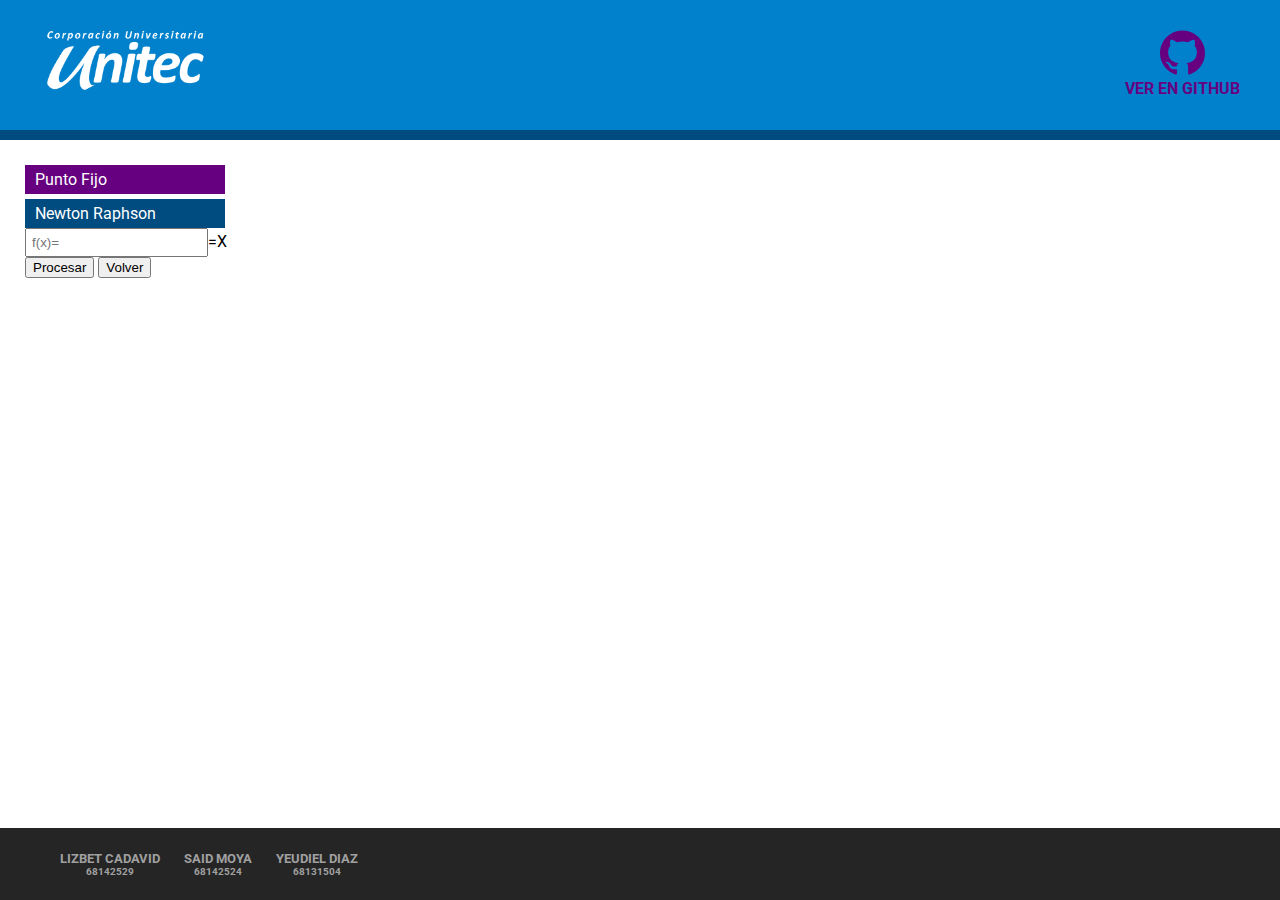
<file: EcuacionesNoLineales.html>
<!DOCTYPE HTML>
<html>
	<head>
		<title>Ecuaciones No Lineales- Análisis Numérico</title>
		<meta http-equiv="Content-Type" content="text/html; charset=utf-8" />
		<meta name="viewport" content="width=device-width, initial-scale=1.0, user-scalable=no" />
		<meta name="HandheldFriendly" content="true" />
		<link href='http://fonts.googleapis.com/css?family=Roboto:400,100,300,500,700,900' rel='stylesheet' type='text/css'>
		<link href="css/style.css" rel='stylesheet' type='text/css'>
		<link href="css/no-lineales.css" rel='stylesheet' type='text/css'>
	</head>
	<body>
		<div id="container">
			<div id="bg"></div>
			<div id="header">
				<b href="index.html">
				<img src="images\LogoUnitec.png"/>
				</b>
				<a href="https://github.com/Dyeudiel/AnalisisNumerico" target="_blank"><img src="images\github-logo.svg"/>
				<div>VER EN GITHUB</div></a>
			</div>

			<div id="main-nolineal" class="Table">
				<div class="table-row">
					<form id="entradas" class="table-cell">

						<a href="#" class="selected">Punto Fijo</a>
						<a href="#">Newton Raphson</a>
						<!-- <a href="#">Secante</a> -->

						<div class="datos selected">
							<span></span><input type="text" placeholder="f(x)=" class="ecuacion"/><span class="equal">=X</span>
						</div>
						<div class="datos">
						<span></span><input type="text" placeholder="f(x)=" class="ecuacion"/><span class="equal">=0</span>
						<span></span><input type="text" placeholder="f '(x)=" class="dEcuacion"/><span class="equal">=0</span>
						<span></span><input type="text" placeholder="Valor Inicial" class="xIni"/>

						</div>
						<div class="datos">
						<span></span><input type="text" placeholder="f(x)=" class="ecuacion"/><span class="equal">=X</span>

						</div>
						<button type="submit">Procesar</button>
						<button type="button" id="Volver">Volver</button>
					</form>
					<div class="table-cell tabs-result">
							<div id="resPuntoFijo" class="selected">
							<div id="plotPuntoFijo"></div>
							<div class="resData">
								<div class="Interpola"></div>
								<div class="table tablaErrores"></div>
							</div>
						</div>
						<div id="resNewtonRaphson">
							<div id="plotNewtonRaphson"></div>
							<div class="resData">
								<div class="Interpola"></div>
								<div class="table tablaErrores"></div>
							</div>
						</div>
						<!-- <div id="resSecante">
							<div id="plotSecante"></div>
							<div class="resData">
								<div class="Ecuacion"></div>
								<div class="table tablaErrores"></div>
							</div>
						</div> -->
					</div>
				</div>
			</div>

			<div id="footer">
				<div id="footer-content">
				<h3>LIZBET CADAVID
					<div>68142529</div></h3>
				<h3>SAID MOYA
					<div>68142524</div></h3>
				<h3>YEUDIEL DIAZ
					<div>68131504</div></h3>
				</div>
			</div>
		</div>
		<script src="js/jquery.min.js"></script>
		<script src="js/noty.js"></script>
		<script src="js/math.js"></script>
		<script src="js/d3.min.js"></script>
		<script src="js/function-plot.js"></script>
		<script src="js/no-lineales.js"></script>
	</body>
</html>
</file>
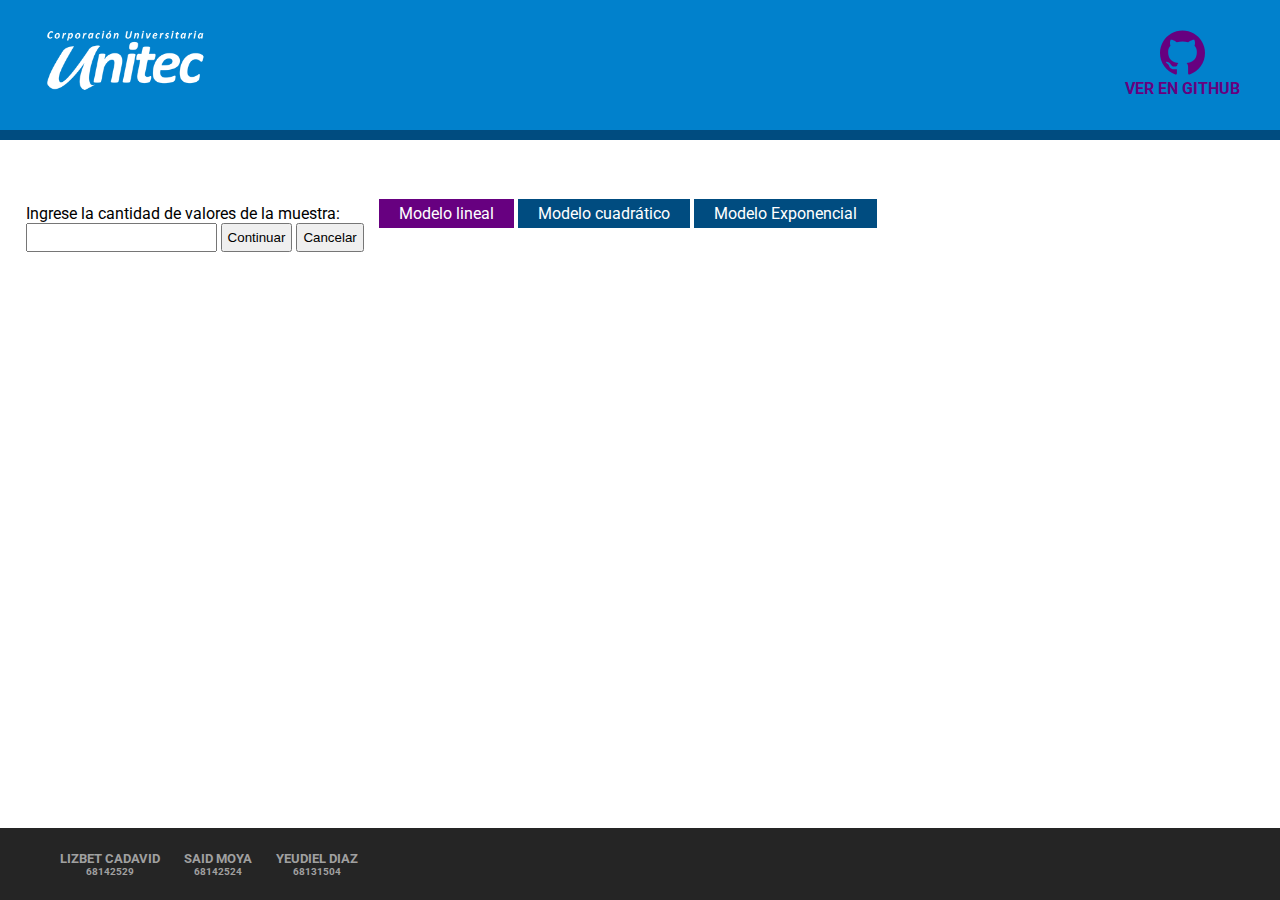
<file: MinimosDeFunciones.html>
<!DOCTYPE HTML>
<html>
	<head>
		<title>Mínimos Cuadrados- Análisis Numérico</title>
		<meta http-equiv="Content-Type" content="text/html; charset=utf-8" />
		<meta name="viewport" content="width=device-width, initial-scale=1.0, user-scalable=no" />
		<meta name="HandheldFriendly" content="true" />
		<link href='http://fonts.googleapis.com/css?family=Roboto:400,100,300,500,700,900' rel='stylesheet' type='text/css'>
		<link href="css/style.css" rel='stylesheet' type='text/css'>
		<link href="css/style-minimos.css" rel='stylesheet' type='text/css'>
	</head>
	<body>
		<div id="container">
			<div id="bg"></div>
			<div id="header">
				<b href="index.html">
				<img src="images\LogoUnitec.png"/>
				</b>
				<a href="https://github.com/Dyeudiel/AnalisisNumerico" target="_blank"><img src="images\github-logo.svg"/>
				<div>VER EN GITHUB</div></a>
			</div>

			<div id="main-minimos">
				<div class="table">
					<div class="table-row">
						<div class="table-cell" id="column-left">
							<form id="formulario">
								<label for="eq">Ingrese la cantidad de valores de la muestra:</label><br>
								<input type="number" id="NMuestra" value="" />
								<input type="submit" id="btnContinuar" value="Continuar" />
								<input type="button" id="Cancelar" value="Cancelar">
							</form>
							<div id="inputs"></div>
						</div>
						<div class="table-cell tabs-result">
							<a href="#" class="selected">Modelo lineal</a>
							<a href="#">Modelo cuadrático</a>
							<a href="#">Modelo Exponencial</a>
							<div id="resLineal" class="selected">
								<div id="plotLineal"></div>
								<div class="resData">
									<div class="Ecuacion"></div>
									<div class="table tablaErrores"></div>
								</div>
							</div>
							<div id="resCuad">
								<div id="plotCuad"></div>
								<div class="resData">
									<div class="Ecuacion"></div>
									<div class="table tablaErrores"></div>
								</div>
							</div>
							<div id="resExpon">
								<div id="plotExpon"></div>
								<div class="resData">
									<div class="Ecuacion"></div>
									<div class="table tablaErrores"></div>
								</div>
							</div>
						</div>
					</div>
				</div>
			</div>

			<div id="footer">
				<div id="footer-content">
				<h3>LIZBET CADAVID
					<div>68142529</div></h3>
				<h3>SAID MOYA
					<div>68142524</div></h3>
				<h3>YEUDIEL DIAZ
					<div>68131504</div></h3>
				</div>
			</div>
		</div>
		<script src="js/jquery.min.js"></script>
		<script src="js/d3.min.js"></script>
		<script src="js/function-plot.js"></script>
		<script src="js/minimos.js"></script>
	</body>
</html>
</file>
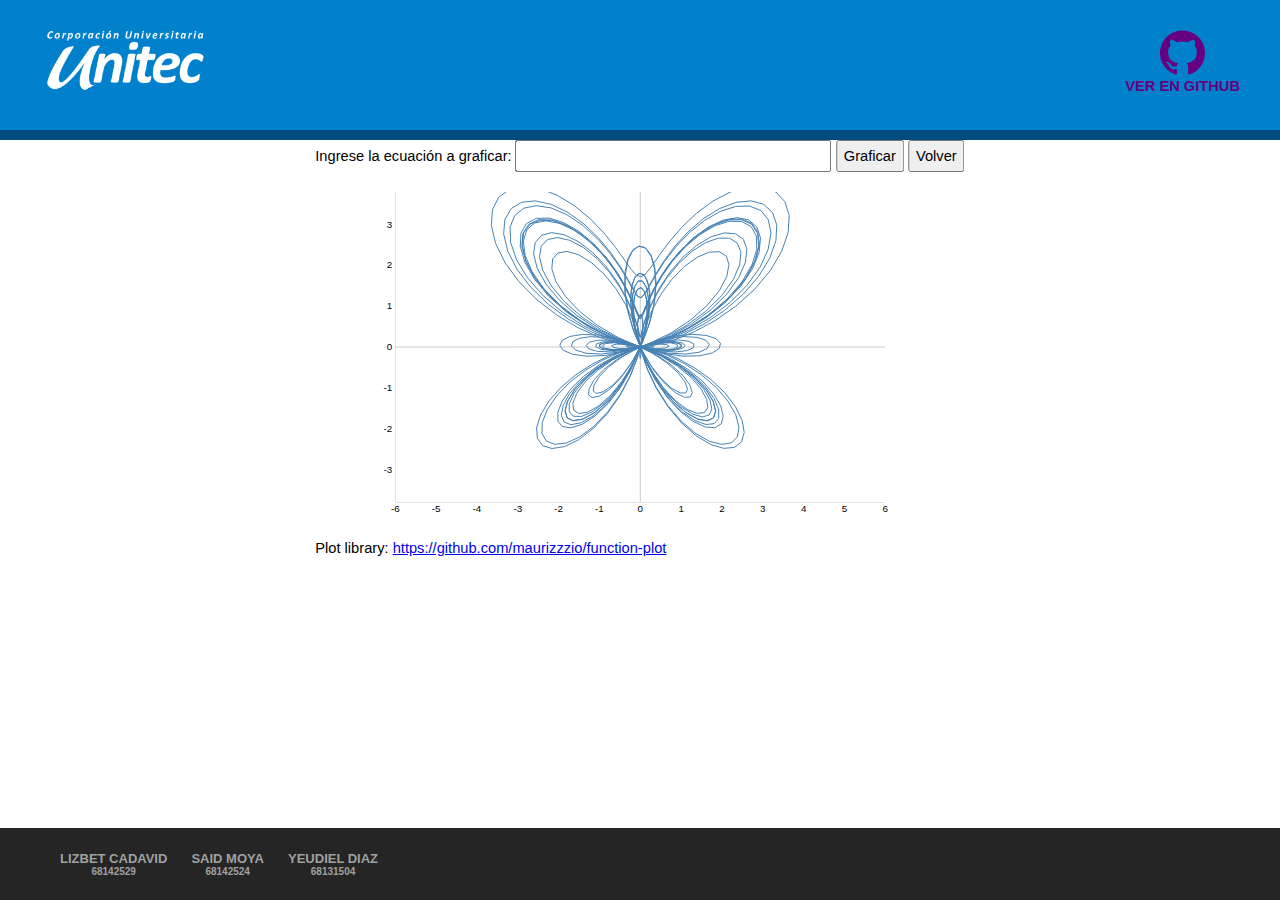
<file: plot.html>
<!DOCTYPE html>
<html>
<head>
	<title>Gráfica - Analisis Numerico</title>
	<script src="js/math.js"></script>
	<meta name="viewport" content="width=device-width, initial-scale=1.0, user-scalable=yes" />
	<meta http-equiv="Content-Type" content="text/html; charset=utf-8" />
	<!-- load http://maurizzzio.github.io/function-plot/ -->
	<script src="js/d3.min.js"></script>
	<script src="js/function-plot.js"></script>
	<link href="css/style.css" rel='stylesheet' type='text/css'>
	<style>
	#plot_wrapper{
		display: inline-block;
		left: 50%;
		transform: translateX(-50%);
		position: relative;
	}
	#plot_wrapper #plot{
		text-align: center;
	}

	input[type=text] {
	  width: 300px;
	}
	input {
	  padding: 6px;
	}
	body, html, input {
	  font-family: sans-serif;
	  font-size: 11pt;

	}
	form {
	  margin: 20px 0;
	}

	@media (max-width: 600px) {
		#plot_wrapper .function-plot{
			max-width: 300px;
		}
	}
	</style>
</head>
<body>
	<div id="container">
			<div id="bg"></div>
			<div id="header">
				<img src="images\LogoUnitec.png"/>
				<a href="https://github.com/Dyeudiel/AnalisisNumerico" target="_blank"><img src="images\github-logo.svg"/>
				<div>VER EN GITHUB</div></a>
			</div>

			<div id="plot_wrapper">
			<form id="form">
				<label for="eq">Ingrese la ecuación a graficar:</label>
				<input type="text" id="eq" value="" />
				<input type="submit" value="Graficar" />
				<input type="button" id="volver" value="Volver">
			</form>

			<div id="plot"></div>

			<p>
				Plot library: <a href="https://github.com/maurizzzio/function-plot" target="_blank">https://github.com/maurizzzio/function-plot</a>
			</p>
		</div>

			<div id="footer">
				<div id="footer-content">
				<h3>LIZBET CADAVID
					<div>68142529</div></h3>
				<h3>SAID MOYA
					<div>68142524</div></h3>
				<h3>YEUDIEL DIAZ
					<div>68131504</div></h3>
				</div>
			</div>
	</div>
	<script>
		function draw() {
			var values = [];
			var inputVal = document.getElementById('eq').value;

			if(inputVal.indexOf(';') !== -1){
				var tempArray = inputVal.split(";");

				for(var i in tempArray){
					values.push({
						fn: 		tempArray[i],
						sampler: 'builtIn',  // this will make function-plot use the evaluator of math.js
						graphType: 'polyline'
					})
				}
			}else if(inputVal == ''){
				values.push({
			    x: 'sin(t) * (exp(cos(t)) - 2 cos(4t) - sin(t/12)^5)',
			    y: 'cos(t) * (exp(cos(t)) - 2 cos(4t) - sin(t/12)^5)',
			    range: [-10 * Math.PI, 10 * Math.PI],
			    fnType: 'parametric',
			    graphType: 'polyline'
			  });
			}else{
				values.push({
					fn: inputVal,
					sampler: 'builtIn',  // this will make function-plot use the evaluator of math.js
					graphType: 'polyline'
				})
			}

			try {
				var instance = functionPlot({
					target: '#plot',
					data: values
				});

				if(inputVal !== ''){
					var xDomain = [-10, 10]
					var yDomain = [-1.897, 1.897]
					instance.programmaticZoom(xDomain, yDomain)
				}
			}
			catch (err) {
			  console.log(err);
			  alert(err);
			}
		}

		document.getElementById('form').onsubmit = function (event) {
			event.preventDefault();
			draw();
		};

		draw();
			document.getElementById('volver').onclick = function(){
			location.href = "index.html";
		};
	</script>
</body>
</html>
</file>
<file: css/style.css>
html, body{
	margin: 0;
  	font-family: 'Roboto', sans-serif;
	height: 100%;
}

.table{
	display: table;
}
.table-row{
	display: table-row;
}
.table-cell{
	display: table-cell;
	vertical-align: top;
}

#container{
	position: relative;
	height: 100%;
}

#container #header{
	height: 60px;
	padding: 40px;
	padding-top: 30px;
	padding-left: 40px;
	border-bottom: 10px solid #004C80;
	background-color: #0181CC;
}

#container #header img{
	height: 100%;
}

#container #header a{
	float: right;
	height: 100%;
	text-decoration: none;
	text-align: center;
	color: #670080;
	font-weight: bold;
}
#container #header a img{
	height: calc(100% - 15px);
}


#container #menu{
    position: absolute;
    text-align: center;
    width: 100%;
    top: 50%;
    margin: auto 0;
}

#container #menu a{
	display: inline-block;
	width: 150px;
	text-align: center;
	color: #252525;
	background-repeat: no-repeat;
	background-position: top center;
	background-size: 60px;
	padding-top: 50px;
	text-decoration: none;
}

#container #menu a#graph{
	background-image: url("icons/analytics-chart.svg");
}

#container #menu a#minim{
	background-image: url("icons/minimos.svg");
}

#container #menu a#ecuanolineal{
	background-image: url("icons/exponencial.svg");
}


#container #menu a.selected{
	cursor: pointer;
}
#container #menu #phantom{
	clear: both;
}

#container #footer{
	position: absolute;
	bottom: 0;
	left: 0; right: 0;
}

#container #footer-content{
	padding: 10px;
	padding-left: 40px;
	background-color: #252525;
}

#container #footer-content h3{
	color: #A0A0A0;
	display: inline-block;
	margin-left: 20px;
	font-size: 13px;
	text-align: center;
}
#container #footer-content h3 div{
	font-size: 10px;
}

@media (max-width: 700px) {
	#container{
		min-height: 650px;
	}
	#container #menu{
		top: auto;
		bottom: 140px;
	}
}

@media (max-width: 500px) {
	#container #header{
		height: 40px;
		padding: 30px;
		padding-left: 20px;
	}
	#container #header a{
		font-size: 14px;
	}
	#container{
		min-height: 750px;
	}
}

#container #form{
	margin: 0 auto;
	position:center;
}
</file>
<file: css/no-lineales.css>
#main-nolineal #entradas{
  width:200px;
  padding:20px 25px;
}

#main-nolineal #entradas a{
text-decoration: none;
  background-color: #004C80;
  color: white;
  padding: 5px 20px;
  padding-left:10px;
  margin-top:5px;
  display:block;
}
#main-nolineal #entradas a.selected{
background-color: #670080;
}
#main-nolineal #entradas label{
  display: block;
  margin-top:20px;
  margin-bottom:5px;
}
#main-nolineal #entradas input{
  width:calc(100% - 17px);
  box-sizing:border-box;
  padding:5px;
}
#main-nolineal #entradas .equal{
  display:inline-block;
  width: 17px;
}
#main-nolineal #entradas .datos{
  display:none;
}
#main-nolineal #entradas .selected{
  display:block;
}
#main-nolineal #entradas buttom{
  margin-top:5px;
}
</file>
<file: css/style-minimos.css>
#container #main-minimos{
	padding: 2%;
	padding-top: 5%;
}
#container #form{
	position:left;
}
#container #column-left{
	vertical-align: top;
}
#container #column-left input{
	padding: 5px 5px;
}
#container #column-left #inputs {
	margin-top: 20px;
}
#container #column-left #inputs label{
	margin-bottom: 5px;
	display: block;
}
#container #column-left #inputs input{
	width: 77.5px;
}
#container #column-left #inputs button{
	margin-top: 10px;
	width: 183px;
}

#container .tabs-result{
	padding-left: 15px;
}

#container .tabs-result a{
	text-decoration: none;
  background-color: #004C80;
  color: white;
  padding: 5px 20px;
}

#container .tabs-result a.selected{
	background-color: #670080;
}

#container .tabs-result > div{
	display: none;
}
#container .tabs-result > div.selected{
	display: block;;
}

#container .tabs-result #plotLineal,
#container .tabs-result #plotCuad,
#container .tabs-result #plotExpon
{
	float: left;
}

#container .tabs-result .resData{
	float: left;
}

#container .resData .Ecuacion{
	padding-bottom: 10px;
	color: #0181CC;
	font-size: 18px;
}
#container .resData .tablaErrores{

}

#container .tablaErrores .table-row .table-cell:nth-child(1){
	width: 100px;
}

#container .tablaErrores .table-row .table-cell:nth-child(2){
	text-align: right;
}

#container .tablaErrores .table-row:last-child .table-cell{
	padding-top: 10px;
}

@media (max-width: 760px) {
	.table, .table-row, .table-cell{
		display: block;
	}
	.table-cell{
		float: left;
	}
	#container .tabs-result{
		display: block;
		width: 100%;
		padding: 0;
	}
	#container .tabs-result a{
		display: block;
		margin-top: 5px;
	}
	#container .tabs-result > div.selected{
		min-height: 200px;
	}
	#container #footer{
		margin-top: 40px;
		position: relative;
		top: initial; bottom: initial;
		left: initial; right: initial;
		float: left;
		width: 100%;
	}
}
</file>
